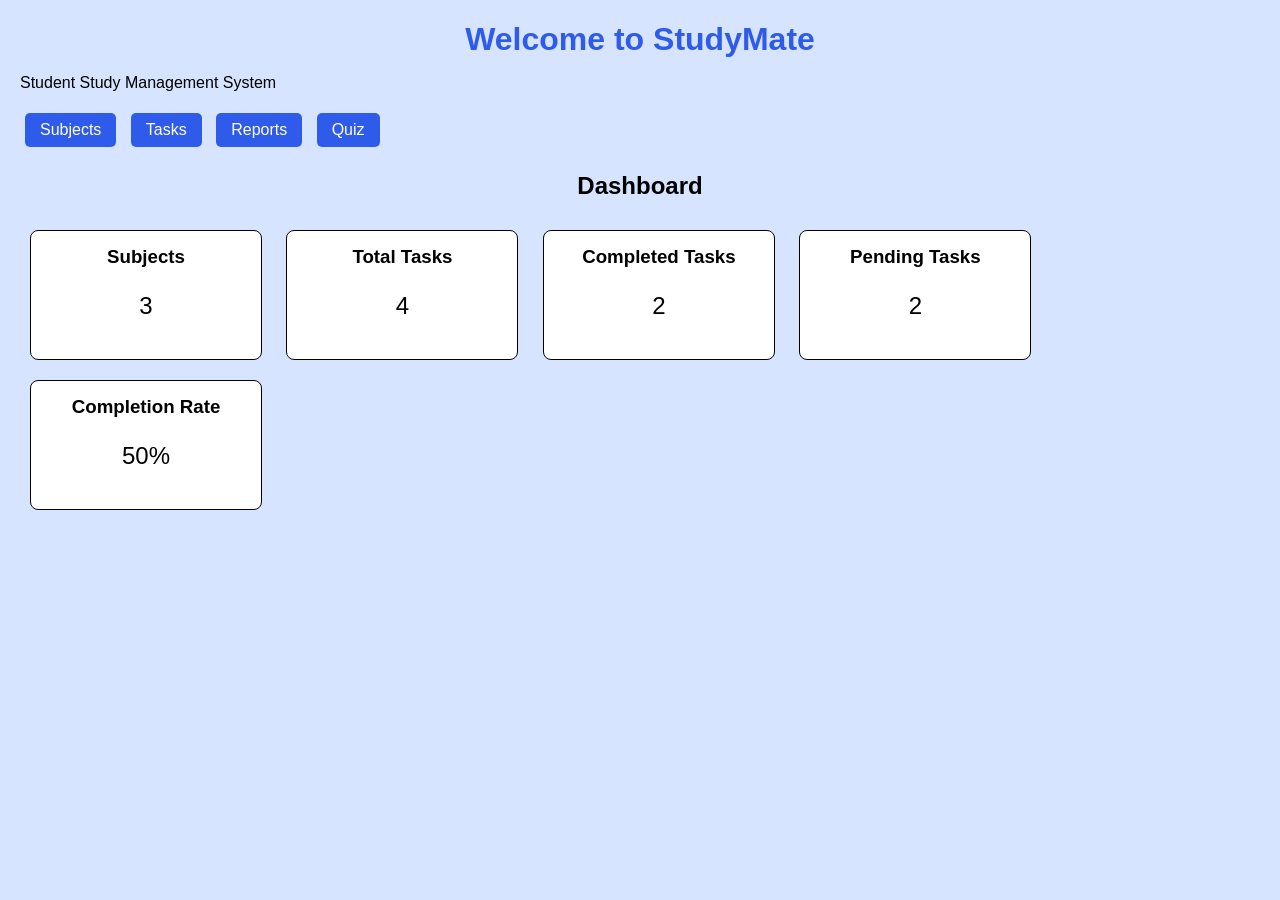
<file: index.html>
<!DOCTYPE html>
<html>
    <head>
        <title>StudyMate</title>
        <link rel="stylesheet" href="style.css">
    </head>
    <body>
        <h1>Welcome to StudyMate</h1>
        <p>Student Study Management System</p>
        <a href="subjects.html">Subjects</a>
        <a href="task.html">Tasks</a>
        <a href="Reports.html">Reports</a>
        <a href="quiz.html">Quiz</a>
        <h2>Dashboard</h2>
        <div class="card">
            <h3>Subjects</h3>
            <p id="subjectCount">0</p>
        </div>
        <div class="card">
            <h3>Total Tasks</h3>
            <p id="totalTaskCount">0</p>
        </div>
        <div class="card">
            <h3>Completed Tasks</h3>
            <p id="completedTaskCount">0</p>
        </div>
        <div class="card">
            <h3>Pending Tasks</h3>
            <p id="pendingTaskCount">0</p>
        </div>
        <div class="card">
            <h3>Completion Rate</h3>
            <p id="completionRate">0%</p>
        </div>
        <script src="dashboard.js"></script>  
    </body>
</html>
</file>
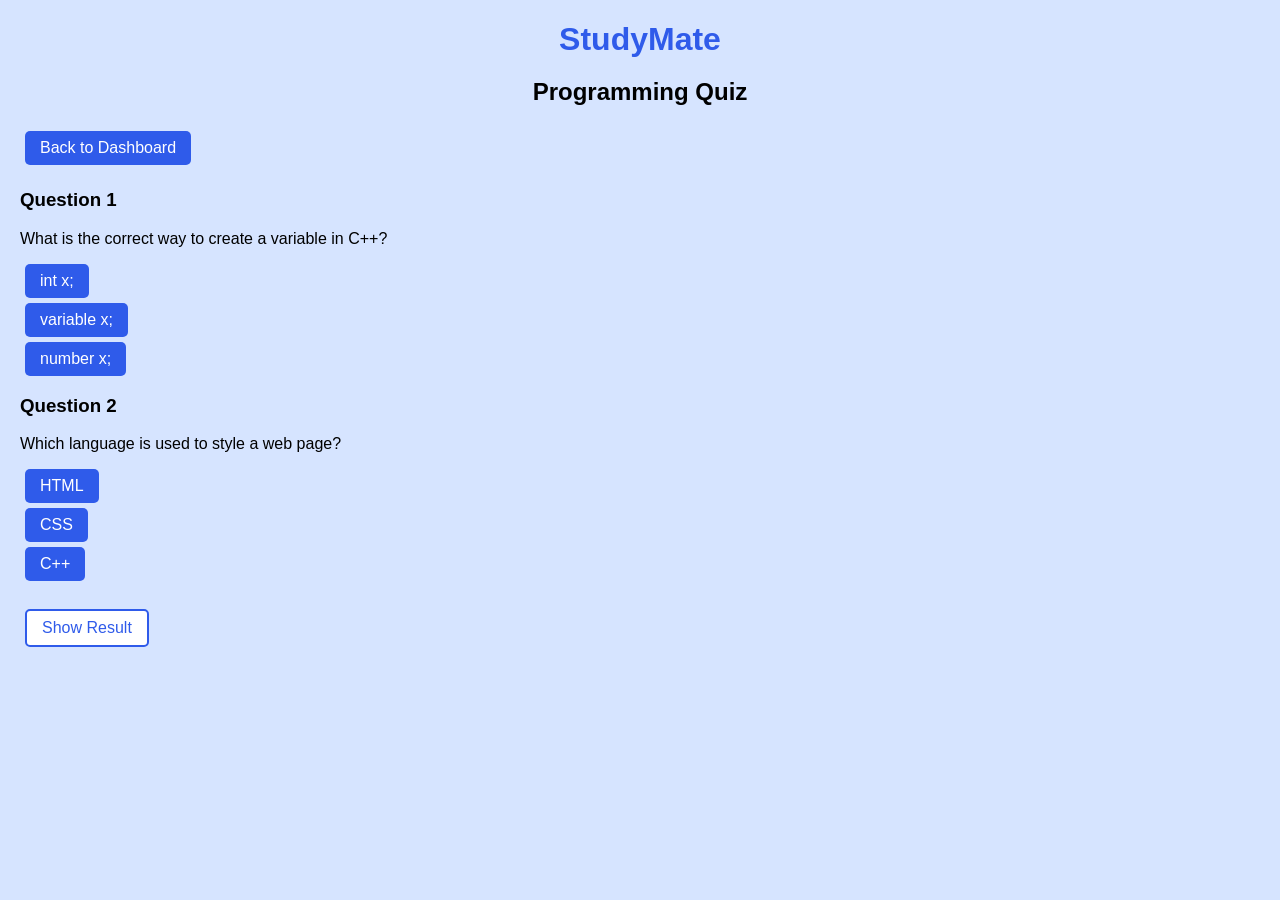
<file: quiz.html>
<!DOCTYPE html>
<html>
    <head>
        <title>Programming Quiz - StudyMate</title>
        <link rel="stylesheet" href="style.css">

    </head>
    <body>
        <h1>StudyMate</h1>
        <h2>Programming Quiz</h2>
        <a href="index.html">Back to Dashboard</a>
        <h3>Question 1</h3>
        <p>What is the correct way to create a variable in C++?</p>
                <button class="quiz-button" id="answer1">int x;</button>
                <button class="quiz-button" id="answer2">variable x;</button>
                <button class="quiz-button" id="answer3">number x;</button>
                <h3>Question 2</h3>
                <p>Which language is used to style a web page?</p>
                <button class="quiz-button" id="answer4">HTML</button>
                <button class="quiz-button" id="answer5">CSS</button>
                <button class="quiz-button" id="answer6">C++</button>
                <br>
                <button id="showResult">Show Result</button>
                <script src="quiz.js"></script>
    </body>
</html>
</file>
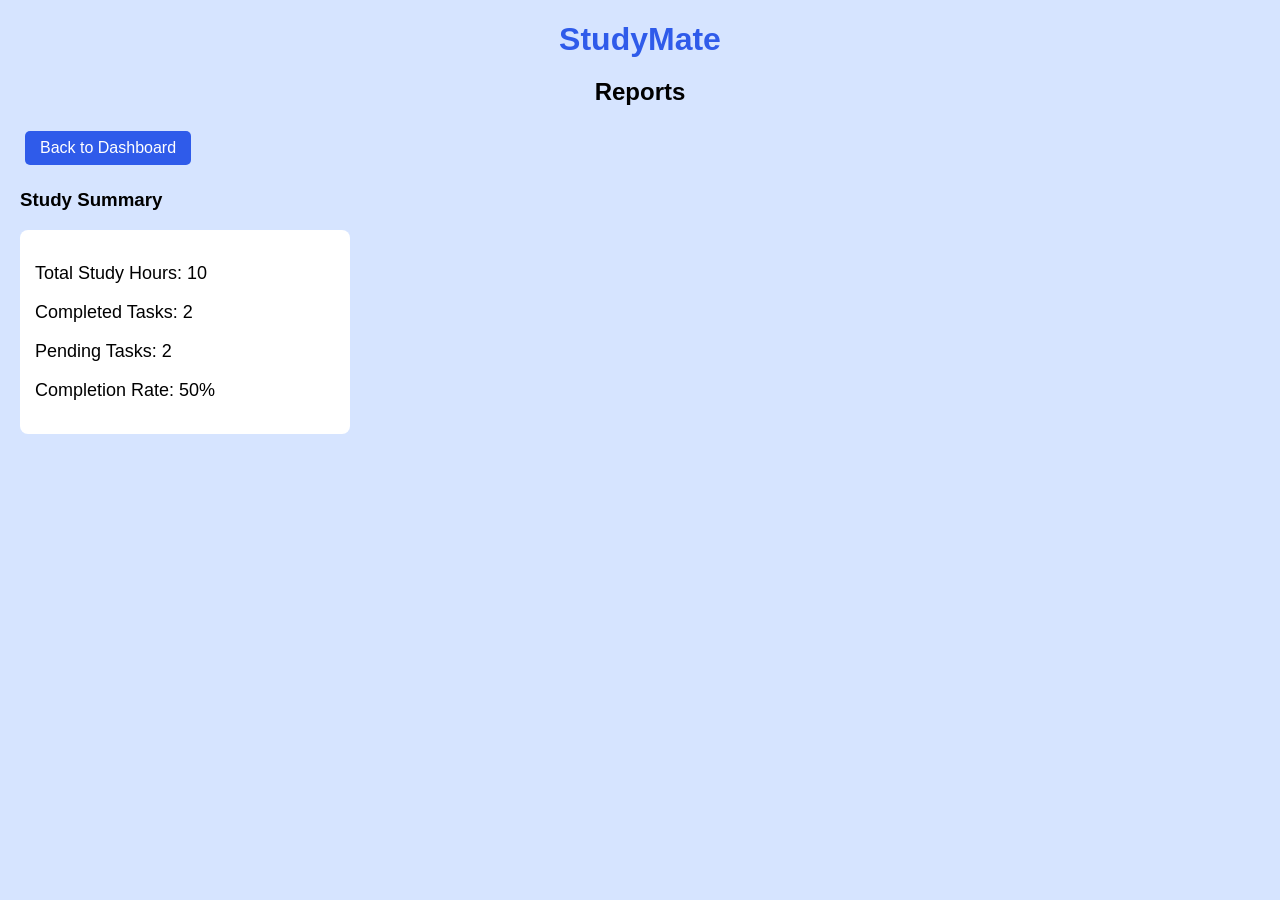
<file: Reports.html>
<!DOCTYPE html>
<html>
    <head>
        <title>Reports - StudyMate</title>
        <link rel="stylesheet" href="style.css">

    </head>
    <body>
        <h1>StudyMate</h1>
        <h2>Reports</h2>
        <a href="index.html">Back to Dashboard</a>
        <h3>Study Summary</h3>
        <div class="report-box">
         <p>Total Study Hours: <span id="totalStudyHours">0</span></p>
         <p>Completed Tasks: <span id="reportCompletedTasks">0</span></p>
         <p>Pending Tasks: <span id="reportPendingTasks">0</span></p>
         <p>Completion Rate: <span id="reportCompletionRate">0%</span></p> 
        </div>
         <script src="reports.js"></script>
    </body>
</html>
</file>
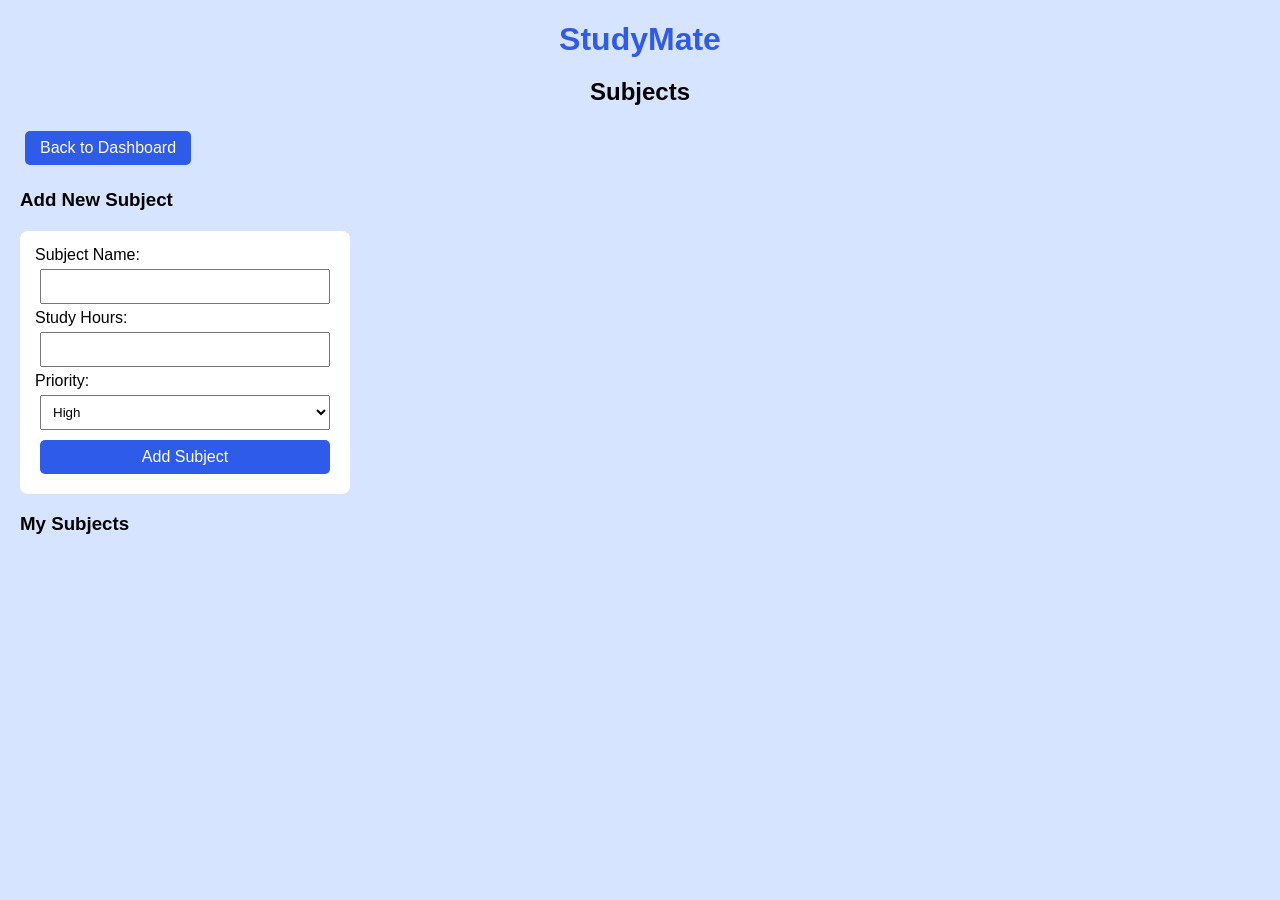
<file: subjects.html>
<!DOCTYPE html>
<html>
    <head>
        <title>Subjects - StudyMate</title>
        <link rel="stylesheet" href="style.css">
    </head>
    <body>
        <h1>StudyMate</h1>
        <h2>Subjects</h2>
        <a href="index.html">Back to Dashboard</a>
        <h3>Add New Subject</h3>
        <form id="subjectForm">
            <label>Subject Name:</label>
            <input type="text" id="subjectName">
            <label>Study Hours:</label>
            <input type="number" id="subjectHours">
            <label>Priority:</label>
           <select id="subjectPriority">    
         <option>High</option>
         <option>Medium</option>
         <option>Low</option>
           </select>
<button type="submit">Add Subject</button>
        </form>
        <h3>My Subjects</h3>
        <div id="subjectList"></div>
        <script src="subject.js"></script>
    </body>
</html>
</file>
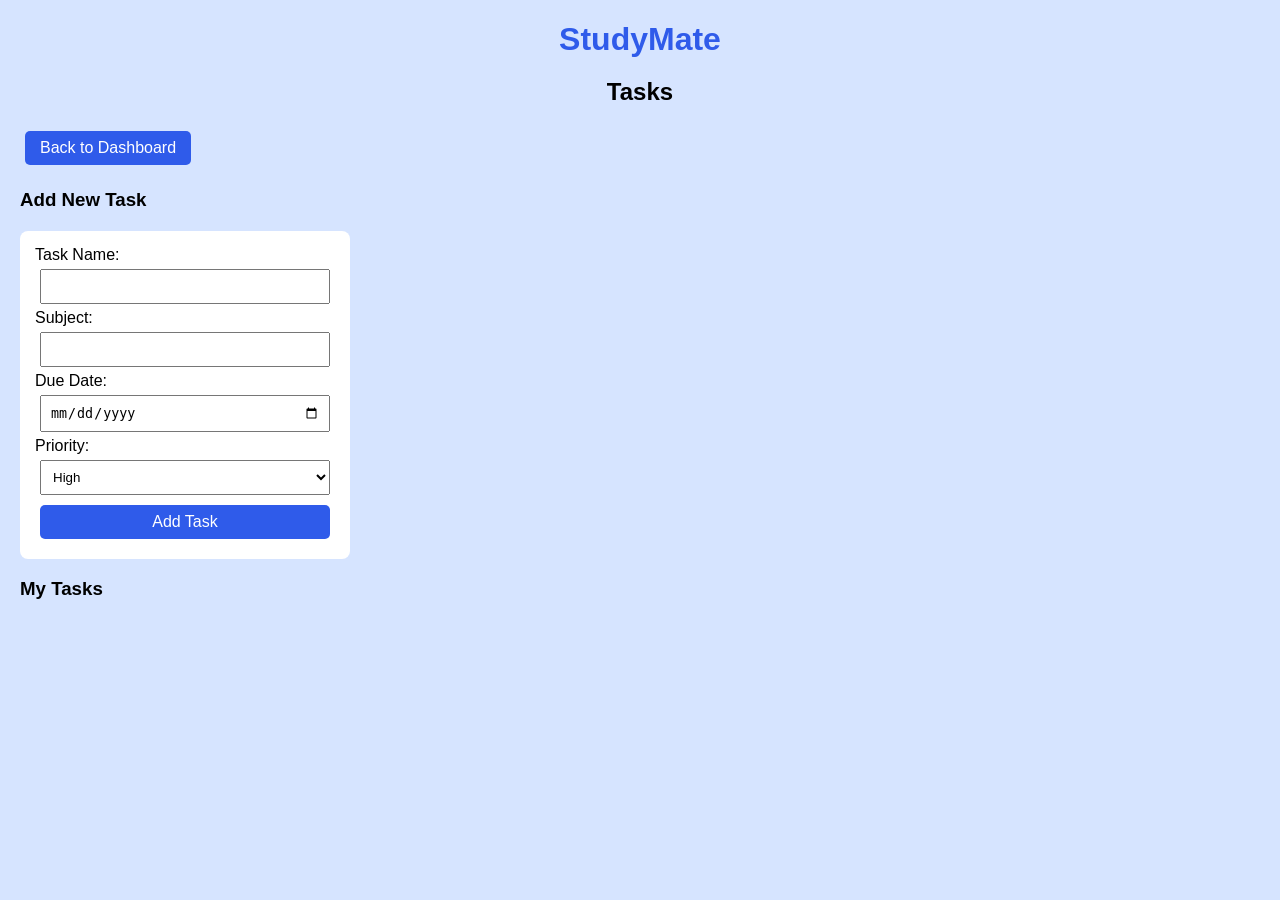
<file: task.html>
<!DOCTYPE html>
<html>
    <head>
        <title>Tasks - StudyMate</title>
        <link rel="stylesheet" href="style.css">
    </head>
    <body>
        <h1>StudyMate</h1>
        <h2>Tasks</h2>
        <a href="index.html">Back to Dashboard</a>
        <h3>Add New Task</h3>
        <form id="taskForm">
            <label>Task Name:</label>
            <input type="text" id="taskName">
            <label>Subject:</label>
            <input type="text" id="taskSubject">
            <label>Due Date:</label>
            <input type="date" id="taskDate">
            <label>Priority:</label>
            <select id="taskPriority">
                <option>High</option>
                <option>Medium</option>
                <option>Low</option>
            </select>
            <button type="submit" id="addTaskBtn">Add Task</button> 
        </form>
        <h3>My Tasks</h3>
        <div id="taskList"></div>
        <script src="script.js"></script>
    </body>
</html>
</file>
<file: style.css>
body {
    font-family: Arial;
    margin: 20px; 
    background-color: #d6e4ff;                   
}
h1 {
    text-align:center;
    margin-bottom: 10px;
    color: #2f5bea;
}
h2 {
    margin-bottom: 20px;
    text-align:center;
}
form {
    margin-top: 20px;
    display: flex;
    flex-direction: column;
    width: 300px;
    background-color: white ;
    padding:15px ;
    border-radius: 8px;
}
input, select {
    margin: 5px;
    padding: 8px;
}
button {
    margin:5px;
    padding:8px 15px;
    cursor: pointer;
    font-size: 16px;
    background-color:#2f5bea ;
    color: white;
    border:none ;
    border-radius: 5px;
}
button:hover {
    background-color: #1e3fa8;
}
a {
    display:inline-block ;
    margin:5px ;
    padding: 8px 15px ;
    text-decoration: none;
    background-color: #2f5bea ;
    color:white ;
    border-radius: 5px;
}
a:hover {
    background-color: #1e3fa8;
}
.card {
    border: 1px solid black;
    padding: 15px;
    margin: 10px;
    width: 200px;
    display: inline-block;
    text-align: center;
    border-radius: 8px;
    background-color: white;
}
.card h3 {
    margin-top: 0;
}
.card p {
    font-size: 24px;
}
.quiz-button {
    display: block;
}
#showResult{
    background-color:white ;
    color: #2f5bea;
    border: 2px solid #2f5bea;
}
#showResult:hover {
    background-color:#2f5bea ;
    color: white;
}
.report-box {
    background-color:white ;
    padding:15px ;
    margin-top: 15px ;
    width: 300px ;
    border-radius: 8px;
}
.report-box p {
    font-size: 18px;
}
</file>
